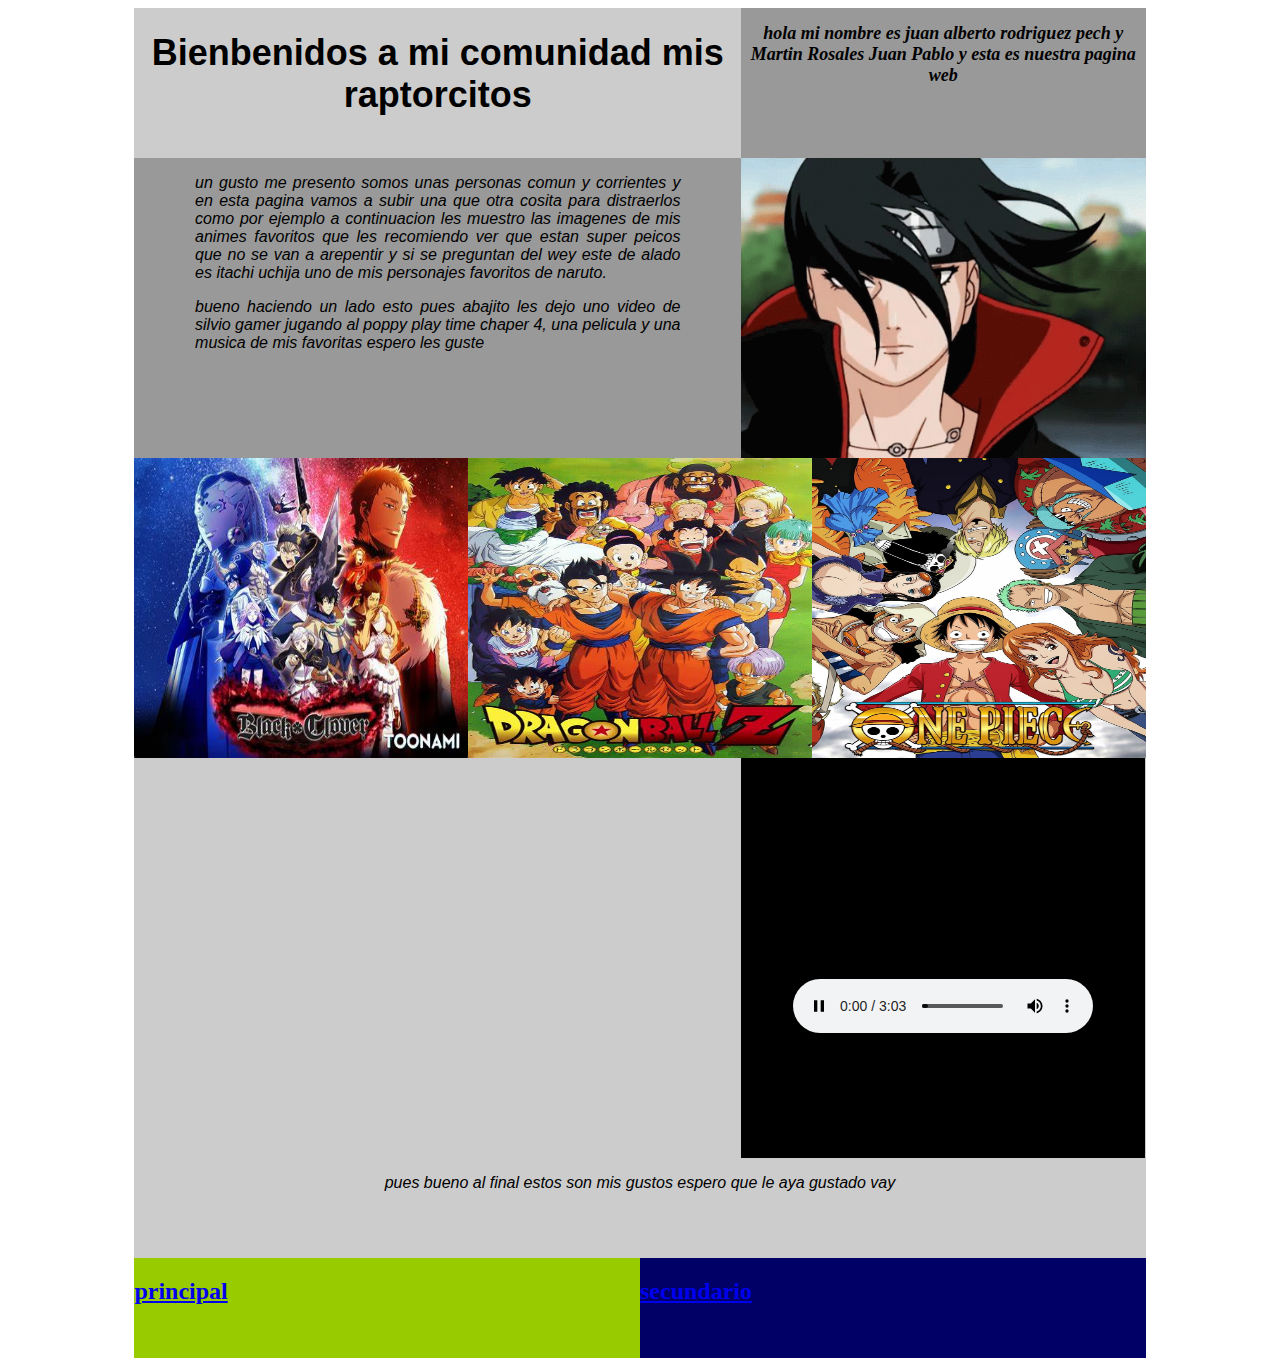
<file: Uchi/index.html>
<!DOCTYPE html PUBLIC "-//W3C//DTD XHTML 1.0 Transitional//EN" "http://www.w3.org/TR/xhtml1/DTD/xhtml1-transitional.dtd">
<html xmlns="http://www.w3.org/1999/xhtml">
<head>
<meta http-equiv="Content-Type" content="text/html; charset=iso-8859-1" />
<title>principal</title>
<link href="css/estructuraindex.css" rel="stylesheet" type="text/css" />
</head>

<body>
<div id="contenedor1">

 <div id="subcontenedor1">
  <div id="subcontenedor2"><h1 id="titulo">Bienbenidos a mi comunidad mis raptorcitos</h1></div>
  <div id="subcontenedor3"> <h2 id="presentacion">hola mi nombre es juan alberto rodriguez pech y Martin Rosales Juan Pablo y esta es nuestra pagina web</h2> 
  </div> 
 </div>
 <div id="contenedor2">
   <div id="subcontenedor2-2">
     <p id="txt1">un gusto me presento somos unas personas comun y corrientes y en esta pagina vamos a subir una que otra cosita para distraerlos como por ejemplo a continuacion les muestro las imagenes de mis animes favoritos que les recomiendo ver que estan super peicos que no se van a arepentir y si se preguntan del wey este de alado es itachi uchija uno de mis personajes favoritos de naruto.</p>
     <p id="txt2">bueno haciendo un lado esto pues abajito les dejo uno video de silvio gamer jugando al poppy play time chaper 4, una pelicula y una musica de mis favoritas espero les guste</p>
   </div>
   
   <div id="subcontenedor3-2"><img src="imagen/itachi1.gif" alt="itachi" width="100%" height="100%" /></div>
 </div>
 
 <div id="contenedor3">
   <div id="subcontenedor1-3"><img src="imagen/blackclover.jpeg" alt="BC" width="100%" height="100%" /></div>
   <div id="subcontenedor2-3"><img src="imagen/dbz.jpeg" alt="DBZ" width="100%" height="100%" /></div>
   <div id="subcontenedor3-3"><img src="imagen/onepices.jpeg" alt="OP" width="100%" height="100%" /></div>
 </div>
 
 <div id="contenedor4">
 
   <div id="subcontenedor1-4"><iframe width="100%" height="100%" src="https://www.youtube.com/embed/rQGI20X-ans" title="�NO DEJES que TE ATRAPEN los JUGUETES! ?????? SILVIOGAMER en POPPY PLAYTIME 4 ??" frameborder="0" allow="accelerometer; autoplay; clipboard-write; encrypted-media; gyroscope; picture-in-picture; web-share" referrerpolicy="strict-origin-when-cross-origin" allowfullscreen></iframe> </div>
   
   <div id="subcontenedor2-4">
     <embed src="audio/aqu� hay para llevar.m4a" width="100%" height="100%"></embed>
    </embed></div>
   
 </div>
 
 <div id="hijo5">
   <div id="nieto1">
     <p id="txt3"> pues bueno al final estos son mis gustos espero que le aya gustado vay</p>
</div>
  <div id="inicio">
 <div id="principal">
  <h2><a href="index.html">principal</a></h2></div>
   </div>
   <div id="secundario">
 <h2><a href="indexsec.html">secundario</a></h2></div>
  </div>
 </div>
 
</div>
</body>
</html>
</file>
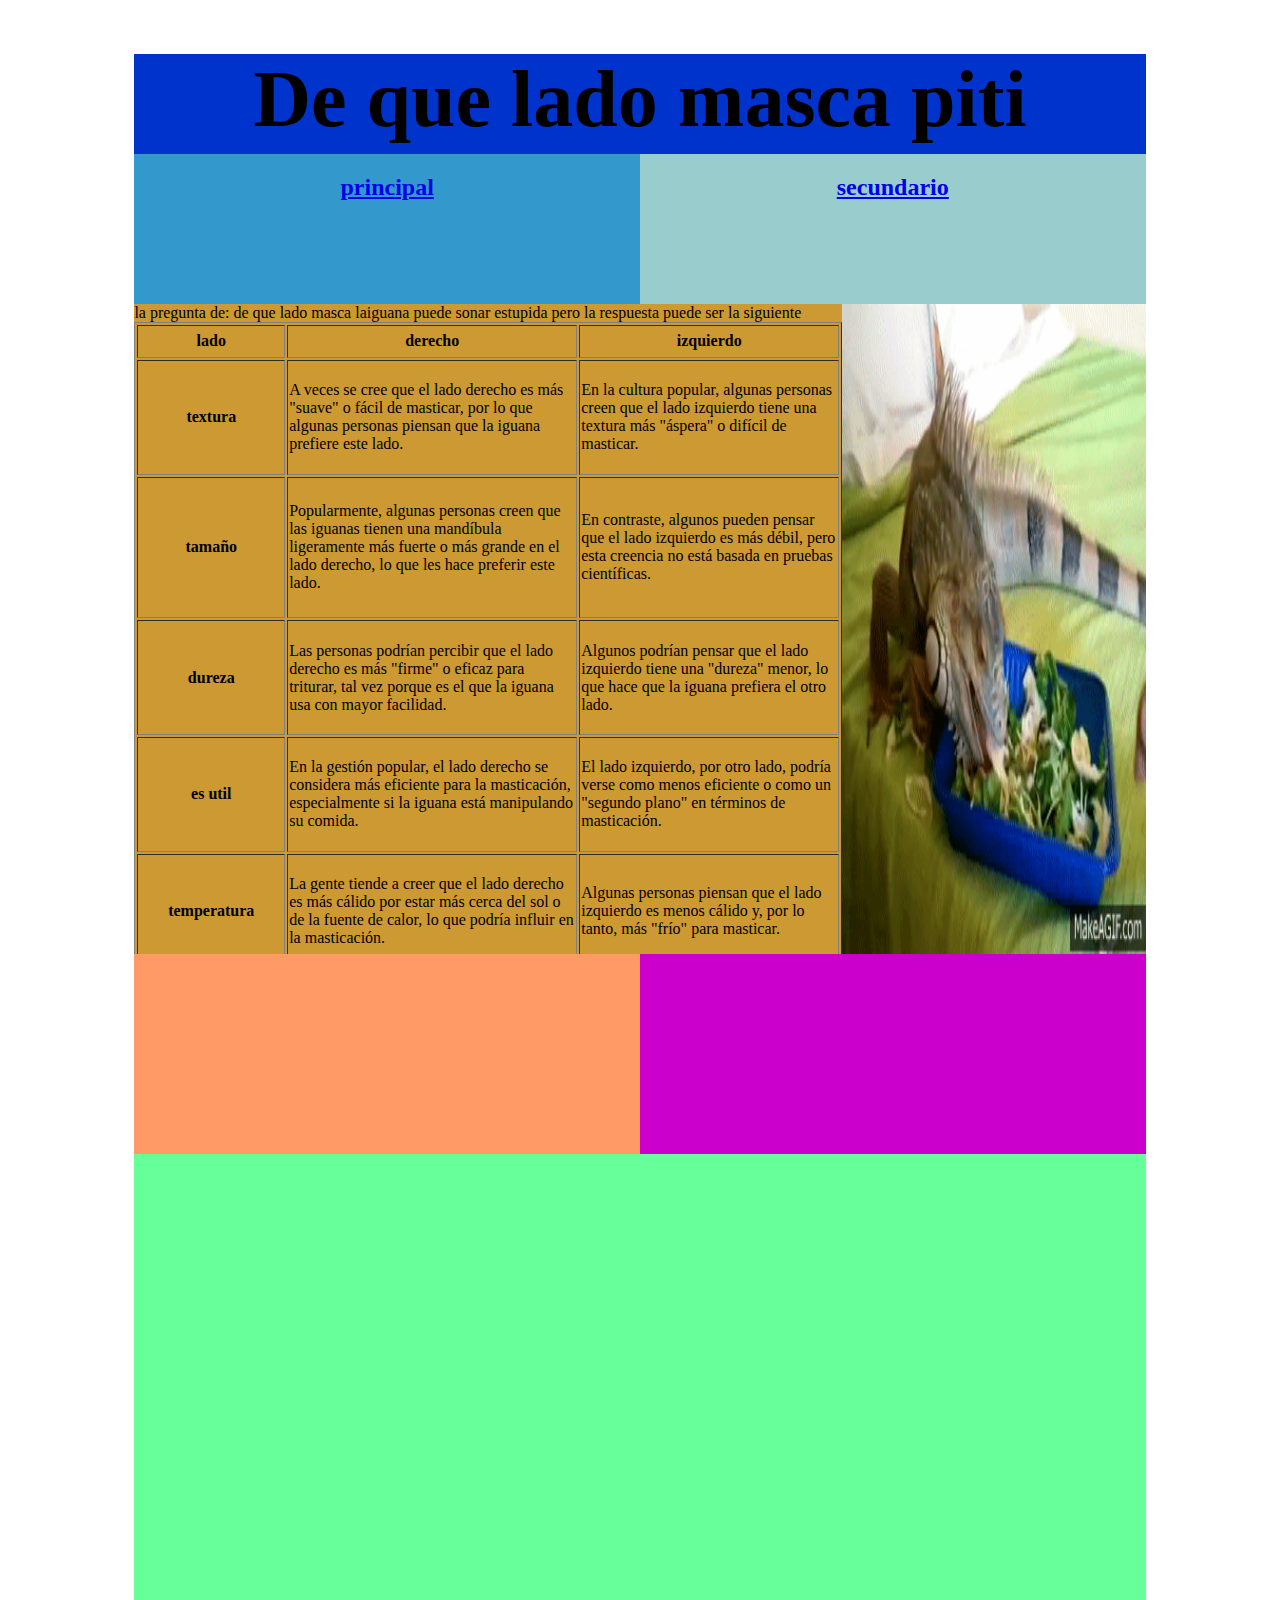
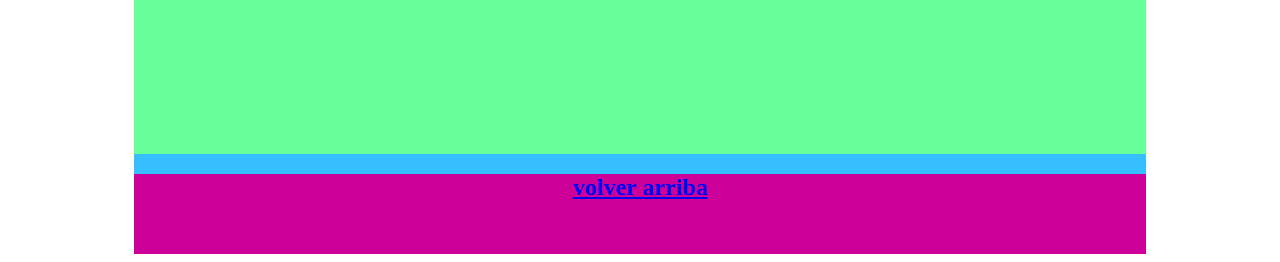
<file: Uchi/indexsec.html>
<!DOCTYPE html PUBLIC "-//W3C//DTD XHTML 1.0 Transitional//EN" "http://www.w3.org/TR/xhtml1/DTD/xhtml1-transitional.dtd">
<html xmlns="http://www.w3.org/1999/xhtml">
<head>
<meta http-equiv="Content-Type" content="text/html; charset=iso-8859-1" />
<title>La respuesta al engma de la iguana</title>
<link href="css/indexsec.css" rel="stylesheet" type="text/css" />
</head>

<body>
<div id="padre">
  <div id="contenedor1">
    <div id="subcontenedor1">
      <h1>De que lado masca piti</h1>
    </div>
  </div>
  <div id="contenedor2">
    <div id="subcontenedor2"><h2><a href="index.html">principal</a></h2></div>
    <div id="subcontenedor3"><h2><a href="indexsec.html">secundario</a></h2></div>
  </div>
  <div id="contenedor3">
    <div id="subcontenedor4">la pregunta de: de que lado masca laiguana puede sonar estupida pero la respuesta puede ser la siguiente
	  <table width="100%" height="100%" border="1">
  <tr>
    <th width="104" scope="col">lado</th>
    <th width="208" scope="col">derecho</th>
    <th width="186" scope="col">izquierdo</th>
  </tr>
  <tr>
    <th scope="row">textura</th>
    <td>A veces se cree que el lado derecho es m&aacute;s &quot;suave&quot; o f&aacute;cil de masticar, por lo que algunas personas piensan que la iguana prefiere este lado.</td>
    <td>En la cultura popular, algunas personas creen que el lado izquierdo tiene una textura m&aacute;s &quot;&aacute;spera&quot; o dif&iacute;cil de masticar.</td>
  </tr>
  <tr>
    <th scope="row">tama&ntilde;o</th>
    <td>Popularmente, algunas personas creen que las iguanas tienen una mand&iacute;bula ligeramente m&aacute;s fuerte o m&aacute;s grande en el lado derecho, lo que les hace preferir este lado.</td>
    <td>En contraste, algunos pueden pensar que el lado izquierdo es m&aacute;s d&eacute;bil, pero esta creencia no est&aacute; basada en pruebas cient&iacute;ficas.</td>
  </tr>
  <tr>
    <th scope="row">dureza</th>
    <td>Las personas podr&iacute;an percibir que el lado derecho es m&aacute;s &quot;firme&quot; o eficaz para triturar, tal vez porque es el que la iguana usa con mayor facilidad.</td>
    <td>Algunos podr&iacute;an pensar que el lado izquierdo tiene una &quot;dureza&quot; menor, lo que hace que la iguana prefiera el otro lado.</td>
  </tr>
  <tr>
    <th scope="row">es util </th>
    <td>En la gesti&oacute;n popular, el lado derecho se considera m&aacute;s eficiente para la masticaci&oacute;n, especialmente si la iguana est&aacute; manipulando su comida.</td>
    <td>El lado izquierdo, por otro lado, podr&iacute;a verse como menos eficiente o como un &quot;segundo plano&quot; en t&eacute;rminos de masticaci&oacute;n.</td>
  </tr>
  <tr>
    <th scope="row">temperatura</th>
    <td>La gente tiende a creer que el lado derecho es m&aacute;s c&aacute;lido por estar m&aacute;s cerca del sol o de la fuente de calor, lo que podr&iacute;a influir en la masticaci&oacute;n.</td>
    <td>Algunas personas piensan que el lado izquierdo es menos c&aacute;lido y, por lo tanto, m&aacute;s &quot;fr&iacute;o&quot; para masticar.</td>
  </tr>
</table>
</div>
    <div id="subcontenedor5"><img src="imagen/iguana.gif" alt="espere" height="100%" width="100%"/></div>
  </div>
  <div id="contenedor4">
    <div id="subcontenedor6"><iframe width="100%" height="100%" src="https://www.youtube.com/embed/2kNFrgLh4hA" title="�De qu� lado masca la iguana? � Alhel� #shorts" frameborder="0" allow="accelerometer; autoplay; clipboard-write; encrypted-media; gyroscope; picture-in-picture; web-share" referrerpolicy="strict-origin-when-cross-origin" allowfullscreen></iframe></div>
    <div id="subcontenedor7"><iframe width="100%" height="100%" src="https://www.youtube.com/embed/A5B6-c-atro" title="De que lado masca la iguana?" frameborder="0" allow="accelerometer; autoplay; clipboard-write; encrypted-media; gyroscope; picture-in-picture; web-share" referrerpolicy="strict-origin-when-cross-origin" allowfullscreen></iframe></div>
  </div>
  <div id="contenedor5">
    <div id="subcontenedor8">
      <iframe src="https://docs.google.com/forms/d/e/1FAIpQLSfblwm1nND8gCV8X2brE9z7Q1tEozVMdwpapxe4QzxICJ33dA/viewform?embedded=true" width="100%" height="100%" frameborder="0" marginheight="0" marginwidth="0">Cargando�</iframe>
    </div>
  </div>
  <div id="contenedor6">
    <div id="subcontenedor9"><a href="#top"> <h2>volver arriba</h2> </a></div>
  </div>
</div>
</body>
</html>
</file>
<file: Uchi/css/estructuraindex.css>
#contenedor2 {
	background-color: #003366;
	height: 300px;
	width: 100%;
	text-align: center;
	margin: 0px;
}
#contenedor1 {
	height: auto;
	width: 80%;
	margin-right: 10%;
	margin-left: 10%;
	background-color: #003399;
}

#contenedor3 {
	background-color: #0000CC;
	height: 300px;
	width: 100%;
	text-align: center;
	margin: 0px;
}

#titulo {
	text-align: center;
	font-family: Arial, Helvetica, sans-serif;
	font-size: 36px;
}
#presentacion {
	font-family: "Times New Roman", Times, serif;
	font-size: 18px;
	font-style: italic;
	text-align: center;
}


#parafo1 {
	font-family: "Times New Roman", Times, serif;
	font-size: 16px;
	font-style: italic;
	font-weight: normal;
}


#subcontenedor1 {
	font-family: Arial, Helvetica, sans-serif;
	font-size: 12px;
	background-color: #FFFF66;
	height: 150px;
	width: 100%;
}
#principal {
	background-color: #99CC00;
	height: 100px;
	width: 50%;
	float: left;
}
#secundario {
	background-color: #000066;
	float: right;
	height: 100px;
	width: 50%;
}




#subcontenedor2 {
	background-color: #CCCCCC;
	height: 150px;
	width: 60%;
	float: left;
}
#subcontenedor3 {
	font-family: Arial, Helvetica, sans-serif;
	font-size: 16px;
	background-color: #999999;
	height: 150px;
	width: 40%;
	float: right;
	text-align: center;
}
#subcontenedor2-2 {
	background-color: #999999;
	height: 300px;
	width: 60%;
	float: left;
}
#txt1 {
	font-family: Arial, Helvetica, sans-serif;
	font-size: 16px;
	text-align: justify;
	margin-right: 10%;
	margin-left: 10%;
	font-style: italic;
}
#txt2 {
	font-family: Arial, Helvetica, sans-serif;
	font-size: 16px;
	text-align: justify;
	margin-right: 10%;
	margin-left: 10%;
	font-style: italic;
}
#contenedor4 {
	height: 400px;
	width: 100%;
}
#subcontenedor1-4 {
	background-color: #CCCCCC;
	float: left;
	height: 400px;
	width: 60%;
}
#subcontenedor2-4 {
	background-color: #CCCCCC;
	height: 400px;
	width: 40%;
	float: right;
}




#subcontenedor3-2 {
	background-color: #999999;
	height: 300px;
	width: 40%;
	float: right;
}
#subcontenedor1-3 {
	background-color: #00CC33;
	float: left;
	height: 300px;
	width: 33%;
}


#subcontenedor2-3 {
	height: 300px;
	width: 34%;
	float: left;
}
#subcontenedor3-3 {
	float: right;
	height: 300px;
	width: 33%;
}

#hijo5 {
	background-color: #FF0000;
	float: left;
	height: 100px;
	width: 100%;
}
#nieto1 {
	background-color: #CCCCCC;
	float: left;
	height: 100px;
	width: 100%;
}
#txt3 {
	font-family: Arial, Helvetica, sans-serif;
	font-size: 16px;
	font-style: italic;
	text-align: center;
}
#inicio {
	background-color: #0033CC;
	height: 100px;
	width: 100%;
}
</file>
<file: Uchi/css/indexsec.css>
#padre {
	background-color: #37BEFF;
	height: auto;
	width: 80%;
	margin-right: 10%;
	margin-left: 10%;
}
#contenedor1 {
	background-color: #3366FF;
	height: 100px;
	width: 100%;
}
#subcontenedor1 {
	background-color: #0033CC;
	height: 100px;
	width: 100%;
	font-family: "Times New Roman", Times, serif;
	font-size: 40px;
	text-align: center;
}
#contenedor2 {
	background-color: #66FFFF;
	height: 150px;
	width: 100%;
}
#subcontenedor2 {
	background-color: #3399CC;
	height: 150px;
	width: 50%;
	float: left;
	text-align: center;
	vertical-align: middle;
}
#subcontenedor3 {
	background-color: #99CCCC;
	height: 150px;
	width: 50%;
	float: right;
	text-align: center;
	vertical-align: middle;
}
#contenedor3 {
	background-color: #3366FF;
	height: 650px;
	width: 100%;
}
#subcontenedor4 {
	background-color: #CC9933;
	height: 650px;
	width: 70%;
	float:left
}
#subcontenedor5 {
	background-color: #CCCC66;
	height: 650px;
	width: 30%;
	float:right
}
#contenedor4 {
	background-color: #6699FF;
	height: 200px;
	width: 100%;
}
#subcontenedor6 {
	background-color: #FF9966;
	height: 200px;
	width: 50%;
	float:left
}
#subcontenedor7 {
	background-color: #CC00CC;
	height: 200px;
	width: 50%;
	float:right
}
#contenedor5 {
	background-color: #84A3FF;
	height: 600px;
	width: 100%;
}
#subcontenedor8 {
	background-color: #66FF99;
	height: 600px;
	width: 100%;
}
#contenedor6 {
	background-color: #996699;
	height: 80px;
	width: 100%;
}
#subcontenedor9 {
	background-color: #CC0099;
	height: 80px;
	width: 100%;
	text-align: center;
}
</file>
